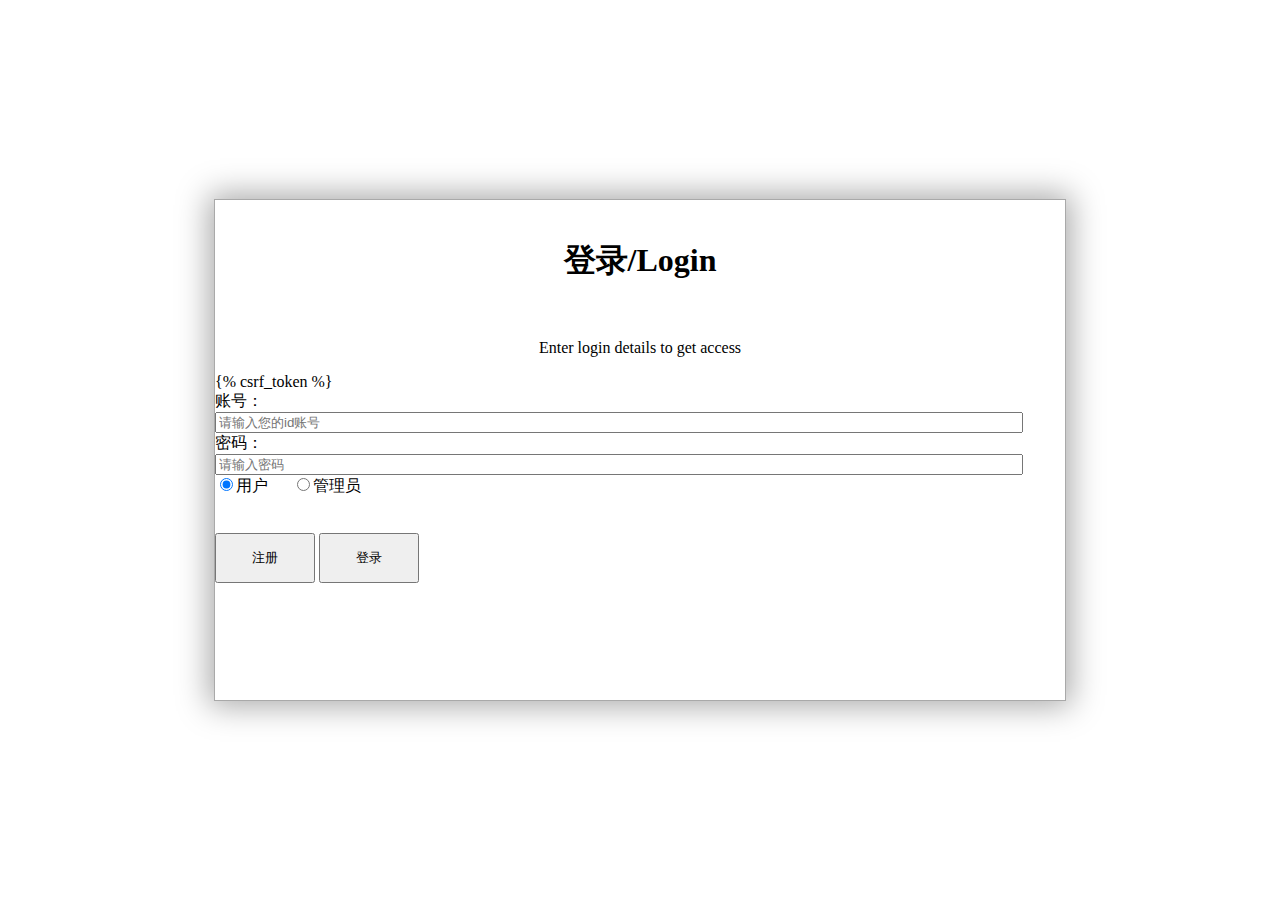
<file: templates/login.html>
<!DOCTYPE html>
<html lang="en">

<head>
    <meta charset="UTF-8">
    <title>Login Page | 登录</title>
    <meta name="viewport" content="width=device-width, initial-scale=1">
    <link rel="stylesheet" href="https://cdn.staticfile.org/twitter-bootstrap/4.3.1/css/bootstrap.min.css">
    <script src="https://cdn.staticfile.org/jquery/3.2.1/jquery.min.js"></script>
    <script src="https://cdn.staticfile.org/popper.js/1.15.0/umd/popper.min.js"></script>
    <script src="https://cdn.staticfile.org/twitter-bootstrap/4.3.1/js/bootstrap.min.js"></script>

    <link rel="shortcut icon" type="image/x-icon" href="/statics/images/favicon.ico">

    <style>
        div.container {
            position: absolute;
            width: 850px;
            height: 500px;
            border: 1px solid darkgrey;
            box-shadow: darkgrey 0 0 30px 5px;
            top: 50%;
            left: 50%;
            transform: translate(-50%, -50%);
            margin: 0 auto;
        }
        div.header{
            text-align: center;
        }
        input.form-control{
            width: 800px;
        }
    </style>
</head>

<body>
    <div class="container">
        <div class="header">
            <br />
            <h1 style="text-align: center;">登录/Login</h1>
            <br />
            <p>Enter login details to get access</p>
        </div>
        <form action="/login/" method="POST">
            {% csrf_token %}
            <div class="form-group">
                <label for="user">账号：</label>
                <input type="text" class="form-control" name="user_id" id="user" placeholder="请输入您的id账号">
            </div>
            <div class="form-group">
                <label for="pwd">密码：</label>
                <input type="password" class="form-control" name="user_password" id="pwd" placeholder="请输入密码">
            </div>
            <div class="form-group">
                <label class="radio-inline"><input type="radio" name="user_identity" value="user" checked>用户</label>
                &nbsp;&nbsp;&nbsp;&nbsp;
                <label class="radio-inline"><input type="radio" name="user_identity" value="admin">管理员</label>
            </div>
            <br /><br />
            <div class="clearfix">
                <span class="float-left"><button type="button" onclick="window.location.href='/sign/'" class="btn btn-secondary" style="width: 100px;height: 50px;">注册</button></span>
                <span class="float-right"><button type="submit" class="btn btn-info" style="width: 100px;height: 50px;">登录</button></span>
            </div>
        </form>
    </div>
</body>
</html>
</file>
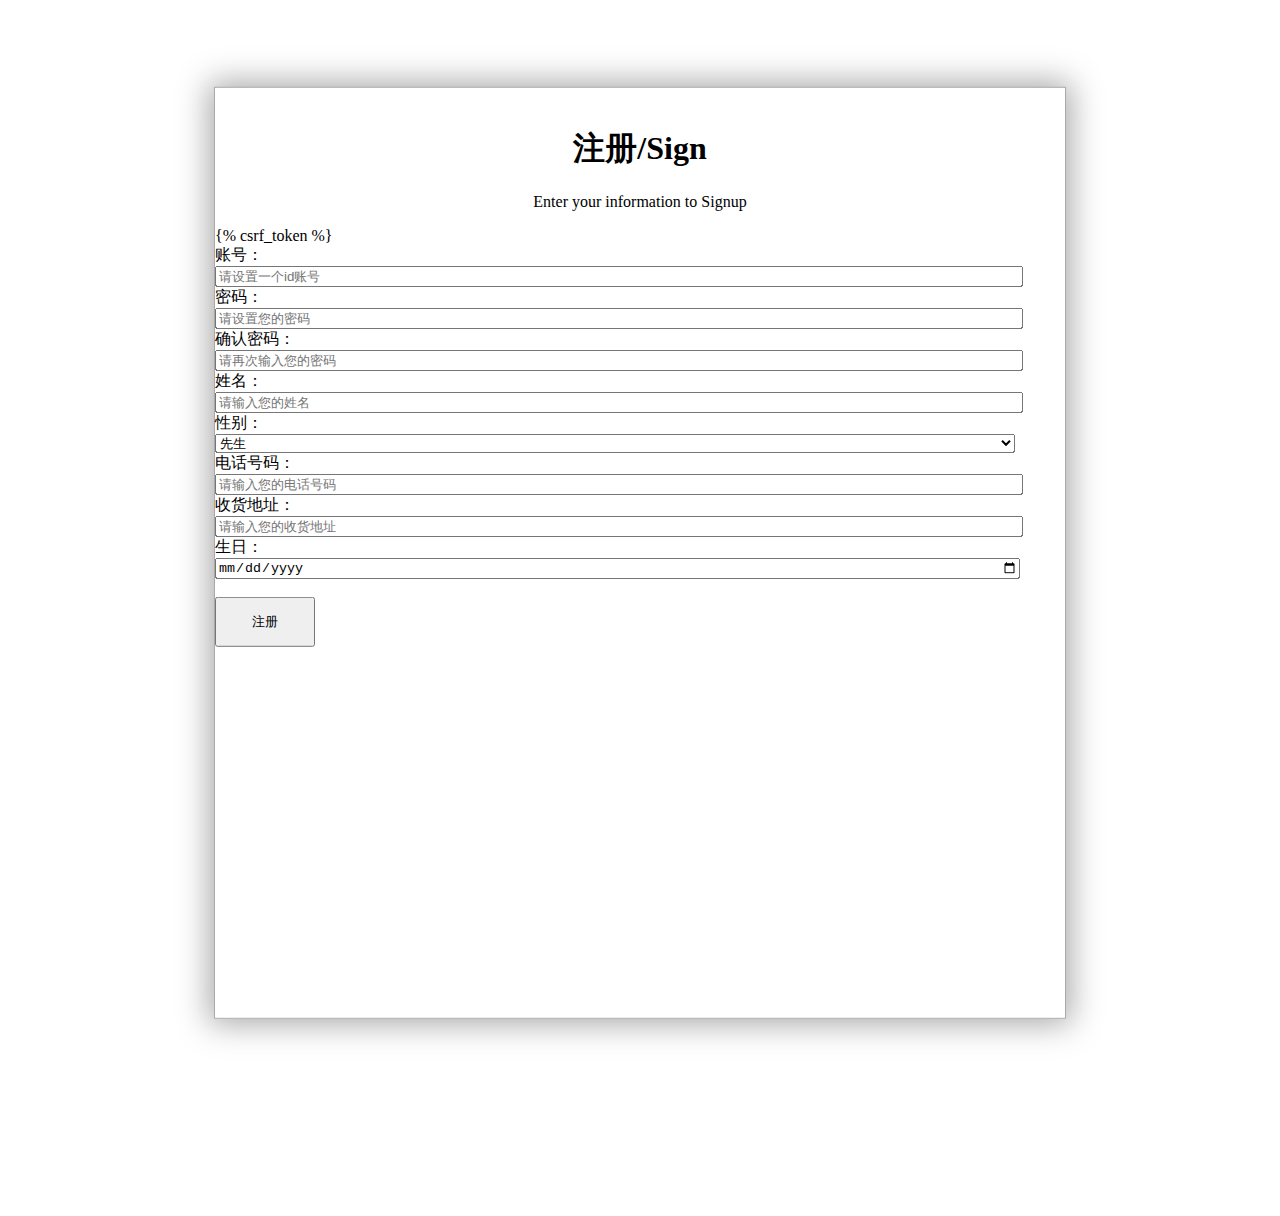
<file: templates/sign.html>
<!DOCTYPE html>
<html lang="en">

<head>
    <meta charset="UTF-8">
    <title>Sign Page | 注册</title>
    <meta name="viewport" content="width=device-width, initial-scale=1">
    <link rel="stylesheet" href="https://cdn.staticfile.org/twitter-bootstrap/4.3.1/css/bootstrap.min.css">
    <script src="https://cdn.staticfile.org/jquery/3.2.1/jquery.min.js"></script>
    <script src="https://cdn.staticfile.org/popper.js/1.15.0/umd/popper.min.js"></script>
    <script src="https://cdn.staticfile.org/twitter-bootstrap/4.3.1/js/bootstrap.min.js"></script>
    <script>
        function check() {
            if (document.getElementById("pwd").value != document.getElementById("pwd_confirm").value) {
                alert("前后两次输入密码不一致！！！请重新输入！！！");
                return false;
            }
            else {
                return true;
            }
        }
    </script>

    <link rel="shortcut icon" type="image/x-icon" href="/static/image/favicon.ico">

    <style>
        div.container {
            position: absolute;
            width: 850px;
            height: 930px;
            border: 1px solid darkgrey;
            box-shadow: darkgrey 0px 0px 30px 5px;
            top: 20%;
            left: 50%;
            transform: translate(-50%, -10%);
            margin: 0 auto;
        }
        div.header{
            text-align: center;
        }
        input.form-control{
            width: 800px;
        }
        select.form-control{
            width: 800px;
        }
    </style>
</head>

<body style="height: 1200px;">
    <div class="container">
        <div class="header">
            <br />
            <h1 style="text-align: center;">注册/Sign</h1>
            <p>Enter your information to Signup</p>
        </div>
        <form action="/sign/" method="POST" onsubmit="return check()">
            {% csrf_token %}
            <div class="form-group">
                <label for="user">账号：</label>
                <input type="text" class="form-control" name="user_id" id="user" placeholder="请设置一个id账号">
            </div>
            <div class="form-group">
                <label for="pwd">密码：</label>
                <input type="password" class="form-control" name="user_password" id="pwd" placeholder="请设置您的密码">
            </div>
            <div class="form-group">
                <label for="pwd_confirm">确认密码：</label>
                <input type="password" class="form-control" id="pwd_confirm" placeholder="请再次输入您的密码">
            </div>
            <div class="form-group">
                <label for="name">姓名：</label>
                <input type="text" class="form-control" name="user_name" id="name" placeholder="请输入您的姓名">
            </div>
            <div class="form-group">
                <label for="sex">性别：</label>
                <select class="form-control" name="user_sex" id="sex">
                    <option value="先生">先生</option>
                    <option value="女士">女士</option>
                </select>
            </div>
            <div class="form-group">
                <label for="number">电话号码：</label>
                <input type="text" class="form-control" name="user_number" id="number" placeholder="请输入您的电话号码">
            </div>
            <div class="form-group">
                <label for="address">收货地址：</label>
                <input type="text" class="form-control" name="user_address" id="address" placeholder="请输入您的收货地址">
            </div>
            <div class="form-group">
                <label for="birthday">生日：</label>
                <input type="date" class="form-control" name="user_birthday" id="birthday">
            </div>

            <br />
            <div class="clearfix">
                <span class="float-right"><button type="submit" class="btn btn-info" style="width: 100px;height: 50px;">注册</button></span>
            </div>
        </form>
    </div>
</body>
</html>
</file>
